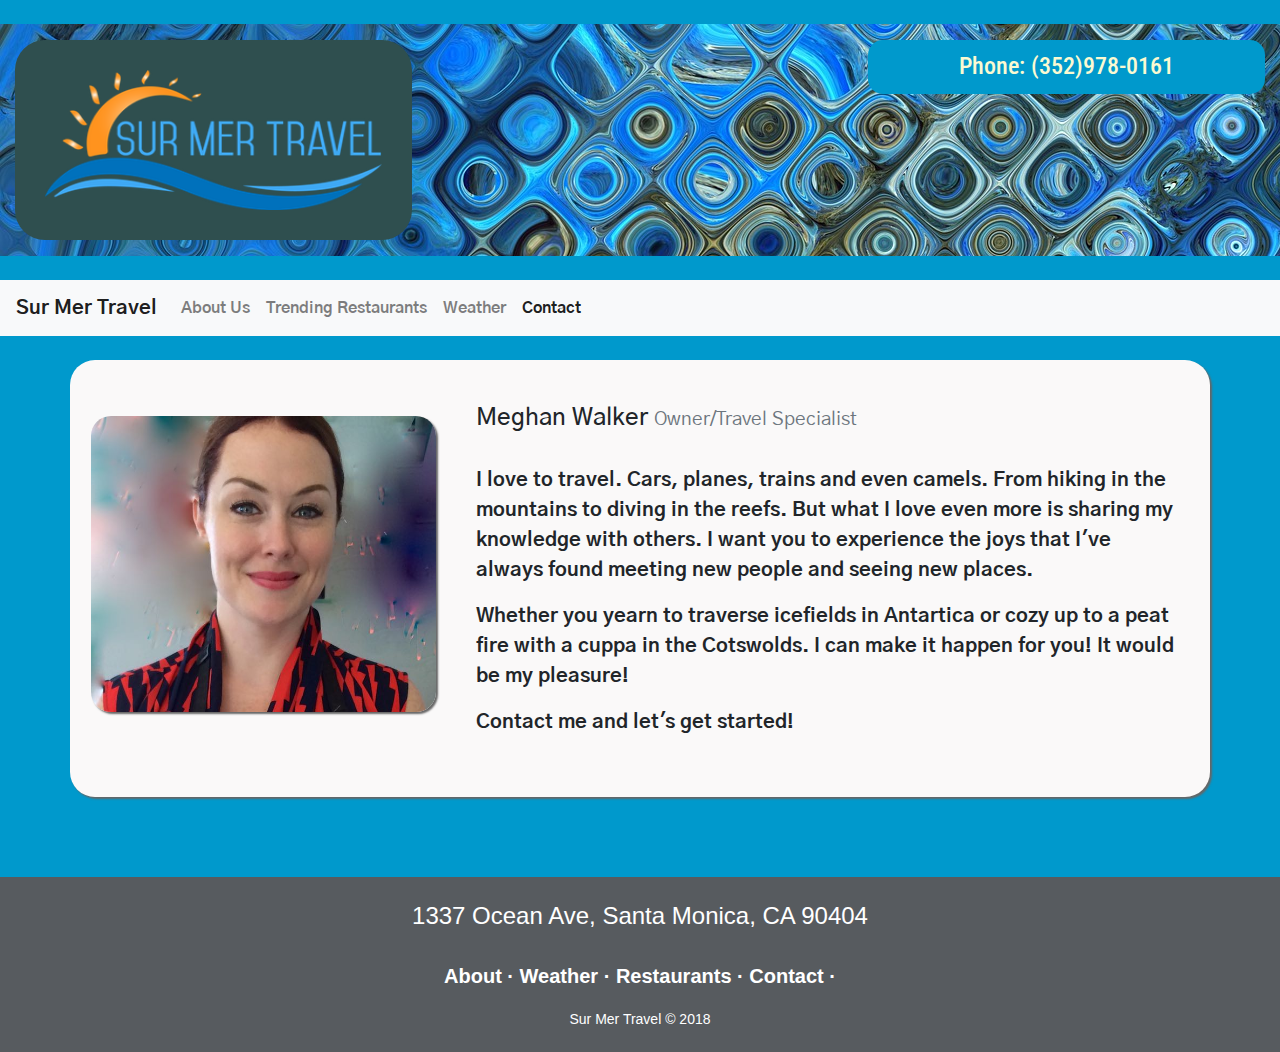
<file: about.html>
<!DOCTYPE html>
<html>
<head>

	<meta charset="UTF-8">
	<meta name="viewport" content="width=device-width, initial-scale=1.0">
	<meta http-equiv="X-UA-Compatible" content="ie=edge">
	<title>Sur Mer Travel</title>
	<link rel="stylesheet" type="text/css" href="assets/footer.css">
	<link rel="stylesheet" href="https://maxcdn.bootstrapcdn.com/bootstrap/4.0.0/css/bootstrap.min.css" integrity="sha384-Gn5384xqQ1aoWXA+058RXPxPg6fy4IWvTNh0E263XmFcJlSAwiGgFAW/dAiS6JXm" crossorigin="anonymous">

	<link href="https://fonts.googleapis.com/css?family=Merriweather" rel="stylesheet">
	<link href="https://fonts.googleapis.com/css?family=Gothic+A1|Roboto+Condensed:300" rel="stylesheet">

	<link rel="stylesheet" href="https://cdn.jsdelivr.net/npm/animate.css@3.5.2/animate.min.css" integrity="sha384-OHBBOqpYHNsIqQy8hL1U+8OXf9hH6QRxi0+EODezv82DfnZoV7qoHAZDwMwEJvSw" crossorigin="anonymous">
</head>

<!-- CSS -->
<style>

body {
	margin: 0 auto;	
	/*font-family: 'Georgia', Times, Times New Roman, serif;*/
	/*font-family: 'Roboto Condensed', sans-serif;*/
	font-family: 'Gothic A1', sans-serif;
	font-weight: bolder;
	padding: 0;
	/*background-image: url(assets/images/complexdesign.jpg);*/
	/*background-image: url(assets/images/water.jpg);*/
	background-color: #0099cc;
}

.blue-header span{
	border-bottom: 6px solid #57c4d0;
	font-family: 'Merriweather', serif;
}

.logo {
	/*text-indent: -99999999px;*/
	/*background: url('logo/l1.png')no-repeat;*/
	border-radius: 30px;
	background-color: darkslategray;
	/*width: 600px;*/
	height: 200px;
	padding: 30px;
	width: 100%;
}

h1 {
	padding:0px 0px 0px 5px;
}

navigation {
	width: 100%;
	border-radius: 50px;
	position: absolute;
	bottom: 0;
	text-align: center;
	margin:80px;
}

p {
	font-size: 20px;
	/*font-family: Arial;*/
}

.header span  {
	border-bottom: 5px dotted #57c4d0;
	margin-left: 0 auto;
	margin-right: 0 auto;
}

h2 {
	text-align: center;
}

.imageset{
	display: flex;
	flex-wrap: flex;
	padding: 40px 0px 0px 125px;
}

.navbar-custom  {
	background-color:#ccccccbe;
	padding: 50%
}

.information {
	font-size: 32px;
	color: black;
	line-height: 2;
}

#logo-box{
	margin-top: 0px;
	margin-bottom: 0px;
	background-image: url(assets/images/complexdesign.jpg);
}

.carousel_slide{
	height:300px;
	margin: 20px;
}

.infoWindow {
	margin-top: 200px;
	background-color:lemonchiffon;
}

.weatherapi{
 	background-color: lightgrey;
	width: 1490px;
	border: 15px solid lemonchiffon;
	padding: 25px;
	margin: 25px;
}

h3 {
	color: lightgoldenrodyellow;
	/*font-family: 'Gothic A1', sans-serif;*/
	font-family: 'Roboto Condensed', sans-serif;
}

#telephone {
	border-radius: 15px;
	background-color: #0099cc;
	font-family: 'Roboto Condensed', sans-serif;
	padding: 12px 0px 5px 0px;
	color: lightgoldenrodyellow;
}

/* specific to About page */
#meghanPhoto {
	margin-top: 20px;
	border-radius:20px;
	box-shadow: 2px 2px 2px #666;
}

#textbox {
  background-color: rgb(250, 249, 249);
  border-radius: 25px;
  padding: 20px;
  box-shadow: 2px 2px 2px #666;
}


</style>


<body>

<!-- Heading -->
<br>
<div class="container-fluid pt-3 pb-3" id="logo-box">
	<div class="row">
		<div class="information_box col-sm"> 
			<!--<h1 class= "logo">Logo Here</h1> -->
			<img src="assets/images/l1.png" class="logo">
		</div>
		<div class="col-sm"></div>
		<div class="col-sm">
			<div>
				<div id="telephone">
					<h4 class="text-center"><span>Phone: (352)978-0161</span></h4>
				</div>
			</div>
		</div>
	</div>	
</div>
<br>




<!-- Nav Bar -->
<div class="navagation">
	<nav class="navbar navbar-expand-lg navbar-light bg-light">
		<a class="navbar-brand" href="index.html">Sur Mer Travel</a>
		<button class="navbar-toggler" type="button" data-toggle="collapse" data-target="#navbarText" aria-controls="navbarText" aria-expanded="false" aria-label="Toggle navigation">
			<span class="navbar-toggler-icon"></span>
		</button>
		<div class="collapse navbar-collapse" id="navbarText">
			<ul class="navbar-nav mr-auto">
				<li class="nav-item">
					<a class="nav-link" href="about.html">About Us</a>
				</li>
				<li class="nav-item">
					<a class="nav-link" href="zomato.html">Trending Restaurants</a>
				</li>
				<li class="nav-item">
					<a class="nav-link" href="weather.html">Weather</a>
				</li>
				<li class="nav-item active">
					<a class="nav-link" href="contact.html">Contact <span class="sr-only">(current)</span></a>
				</li>
			</ul>
		</div>
	</nav>
</div>

<!--  Image and Bio begin here -->

<br>
<div class="container" id="textbox">
  
  	<div class="row">
		<div class="col-sm-4 col-lg-4 p-3">
			<img src="assets/images/MeghanCropped.jpg" class="img-fluid" id="meghanPhoto" alt="Responsive image">
		</div>

		<div class="col-sm col-lg p-4">
			<h4>
				Meghan Walker
				<small class="text-muted">Owner/Travel Specialist</small>
			</h4>
			<br>
			<p>I love to travel. Cars, planes, trains and even camels. From hiking in the mountains to diving in the reefs. But what I love even more is sharing my knowledge with others. I want you to experience the joys that I've always found meeting new people and seeing new places.</p>
			<p>Whether you yearn to traverse icefields in Antartica or cozy up to a peat fire with a cuppa in the Cotswolds. I can make it happen for you! It would be my pleasure!</p>
			<p>Contact me and let's get started!</p>
	
		</div>
	</div>
</div>


<script src="https://code.jquery.com/jquery-3.2.1.slim.min.js" integrity="sha384-KJ3o2DKtIkvYIK3UENzmM7KCkRr/rE9/Qpg6aAZGJwFDMVNA/GpGFF93hXpG5KkN" crossorigin="anonymous"></script>
<script src="https://cdnjs.cloudflare.com/ajax/libs/popper.js/1.12.9/umd/popper.min.js" integrity="sha384-ApNbgh9B+Y1QKtv3Rn7W3mgPxhU9K/ScQsAP7hUibX39j7fakFPskvXusvfa0b4Q" crossorigin="anonymous"></script>
<script src="https://maxcdn.bootstrapcdn.com/bootstrap/4.0.0/js/bootstrap.min.js" integrity="sha384-JZR6Spejh4U02d8jOt6vLEHfe/JQGiRRSQQxSfFWpi1MquVdAyjUar5+76PVCmYl" crossorigin="anonymous"></script>


<!-- footer -->

<footer class="footer-basic-centered">

	<p class="footer-company-motto">1337 Ocean Ave, Santa Monica, CA 90404</p>

	<p class="footer-links">
		<a href="about.html">About</a>
		·
		<a href="weather.html">Weather</a>
		·
		<a href="zomato.html">Restaurants</a>
		·
		<a href="contact.html">Contact</a>
		·
		
	</p>

	<p class="footer-company-name">Sur Mer Travel &copy; 2018</p>

</footer>

</body>

</html>
</file>
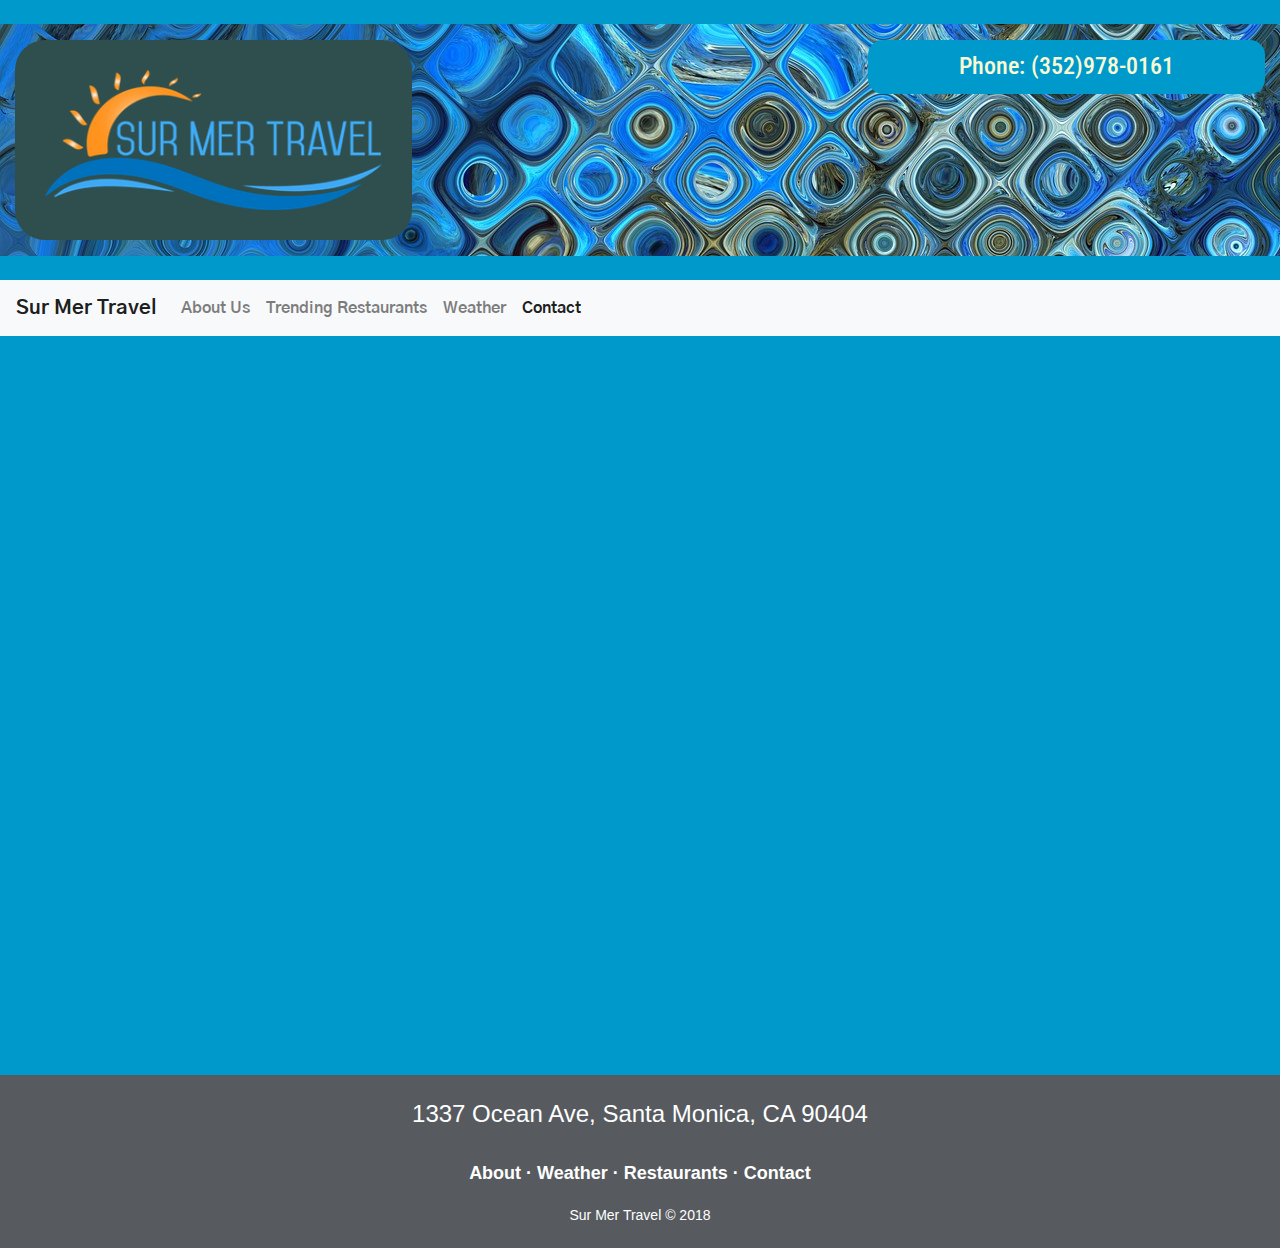
<file: contact.html>
<!DOCTYPE html>
<html>
<head>
    <meta charset="UTF-8">
    <meta name="viewport" content="width=device-width, initial-scale=1.0">
    <meta http-equiv="X-UA-Compatible" content="ie=edge">
    <title>Sur Mer Travel</title>

    <link rel="stylesheet" href="https://maxcdn.bootstrapcdn.com/bootstrap/4.0.0/css/bootstrap.min.css" integrity="sha384-Gn5384xqQ1aoWXA+058RXPxPg6fy4IWvTNh0E263XmFcJlSAwiGgFAW/dAiS6JXm" crossorigin="anonymous">

    <link href="https://fonts.googleapis.com/css?family=Merriweather" rel="stylesheet">
    <link href="https://fonts.googleapis.com/css?family=Gothic+A1|Roboto+Condensed:300" rel="stylesheet">

    <link rel="stylesheet" href="https://cdn.jsdelivr.net/npm/animate.css@3.5.2/animate.min.css" integrity="sha384-OHBBOqpYHNsIqQy8hL1U+8OXf9hH6QRxi0+EODezv82DfnZoV7qoHAZDwMwEJvSw" crossorigin="anonymous">
    <link rel="stylesheet" type="text/css" href="assets/footer.css">

</head>


<!-- CSS -->
<style>

body {
    margin: 0 auto;	
    /*font-family: 'Georgia', Times, Times New Roman, serif;*/
    /*font-family: 'Roboto Condensed', sans-serif;*/
    font-family: 'Gothic A1', sans-serif;
    font-weight: bolder;
    padding: 0;
    /*background-image: url(assets/images/complexdesign.jpg);*/
    /*background-image: url(assets/images/water.jpg);*/
    background-color: #0099cc;
}

.blue-header span{
    border-bottom: 6px solid #57c4d0;
    font-family: 'Merriweather', serif;;
}

.logo {
	/*text-indent: -99999999px;*/
	/*background: url('logo/l1.png')no-repeat;*/
	border-radius: 30px;
	background-color: darkslategray;
	/*width: 600px;*/
	height: 200px;
    padding: 30px;
    width: 100%;
}


h1 {
    padding:0px 0px 0px 5px;
}

navigation {
    width: 100%;
    border-radius: 50px;
    position: absolute;
    bottom: 0;
    text-align: center;
    margin:80px;
}

p {
    font-family: Arial;
}

.header span  {
    border-bottom: 5px dotted #57c4d0;
    margin-left: 0 auto;
    margin-right: 0 auto;
    }

h2 {
  text-align: center;
}

.imageset{
    display: flex;
    flex-wrap: flex;
    padding: 40px 0px 0px 125px;
}

.navbar-custom  {
    background-color:#ccccccbe;
    padding: 50%
}

.information {
    font-size: 32px;
    color: black;
    line-height: 2;
}

#logo-box{
    margin-top: 0px;
    margin-bottom: 0px;
    background-image: url(assets/images/complexdesign.jpg);
}

.carousel_slide{
    height:300px;
    margin: 20px;
}

.infoWindow {
    margin-top: 200px;
    background-color:lemonchiffon;
    }

.weatherapi{
    background-color: lightgrey;
    width: 1490px;
    border: 15px solid lemonchiffon;
    padding: 25px;
    margin: 25px;
}

h3 {
    color: lightgoldenrodyellow;
    /*font-family: 'Gothic A1', sans-serif;*/
    font-family: 'Roboto Condensed', sans-serif;
}

#telephone {
	border-radius: 15px;
	background-color: #0099cc;
	font-family: 'Roboto Condensed', sans-serif;
	padding: 12px 0px 5px 0px;
	color: lightgoldenrodyellow;
}

#paperAirplane {
    height: 300px;
    /*margin-top: 81px;
    margin-left: 20px;
    margin-right: 250px;*/
    border-radius: 5px;
}

.emailForm {
    width: 100%;
    text-align: center;
    margin-top: 50px;
}


</style>


<body>

<!-- Heading -->
<br>
<div class="container-fluid pt-3 pb-3" id="logo-box">
    <div class="row">
        <div class="information_box col-sm"> 
            <!--<h1 class= "logo">Logo Here</h1> -->
            <img src="assets/images/l1.png" class="logo">
        </div>
        <div class="col-sm"></div>
        <div class="col-sm">
            <div>
                <div id="telephone">
                    <h4 class="text-center"><span>Phone: (352)978-0161</span></h4>
                </div>
            </div>
        </div>
    </div>	
</div>
<br>




<!-- Nav Bar -->
<div class="navagation">
  <nav class="navbar navbar-expand-lg navbar-light bg-light">
    <a class="navbar-brand" href="index.html">Sur Mer Travel</a>
    <button class="navbar-toggler" type="button" data-toggle="collapse" data-target="#navbarText" aria-controls="navbarText" aria-expanded="false" aria-label="Toggle navigation">
      <span class="navbar-toggler-icon"></span>
    </button>
    <div class="collapse navbar-collapse" id="navbarText">
      <ul class="navbar-nav mr-auto">
        <li class="nav-item">
          <a class="nav-link" href="about.html">About Us</a>
        </li>
        <li class="nav-item">
          <a class="nav-link" href="zomato.html">Trending Restaurants</a>
        </li>
        <li class="nav-item">
          <a class="nav-link" href="weather.html">Weather</a>
        </li>
        <li class="nav-item active">
          <a class="nav-link" href="contact.html">Contact <span class="sr-only">(current)</span></a>
        </li>
      </ul>
    </div>
  </nav>
</div>


<!-- Contact Form -->

<div class="emailForm">            
    <iframe height="602"
    allowTransparency="true"
    frameborder="0"
    scrolling="no"
    style="width:45%;border:none;display:float-left;"
    src="https://surmertravel.wufoo.com/embed/m19zj35g1xwehw5/">
    <a href="https://surmertravel.wufoo.com/forms/m19zj35g1xwehw5/">
    Fill out my Wufoo form!
    </a>
    </iframe>
    <div id="wuf-adv" style="font-family:inherit; font-size:small; color:#a7a7a7;text-align:center;display:float-left;"></div>
    <span class="notranslate">

    </span>

    <!--<img src="assets/images/paperairplane.png" alt="Paper Airplane" id="paperAirplane">-->
</div>
              

<footer class="footer-basic-centered">

	<p class="footer-company-motto">1337 Ocean Ave, Santa Monica, CA 90404</p>

	<p class="footer-links">
		<a href="about.html">About</a>
		·
		<a href="weather.html">Weather</a>
		·
		<a href="zomato.html">Restaurants</a>
		·
		<a href="contact.html">Contact</a>
		
		
	</p>

	<p class="footer-company-name">Sur Mer Travel &copy; 2018</p>

</footer>


<script src="https://code.jquery.com/jquery-3.2.1.js"></script>

<script src="https://cdnjs.cloudflare.com/ajax/libs/popper.js/1.12.9/umd/popper.min.js" integrity="sha384-ApNbgh9B+Y1QKtv3Rn7W3mgPxhU9K/ScQsAP7hUibX39j7fakFPskvXusvfa0b4Q" crossorigin="anonymous"></script>
<script src="https://maxcdn.bootstrapcdn.com/bootstrap/4.0.0/js/bootstrap.min.js" integrity="sha384-JZR6Spejh4U02d8jOt6vLEHfe/JQGiRRSQQxSfFWpi1MquVdAyjUar5+76PVCmYl" crossorigin="anonymous"></script>

</body>

</html>
</file>
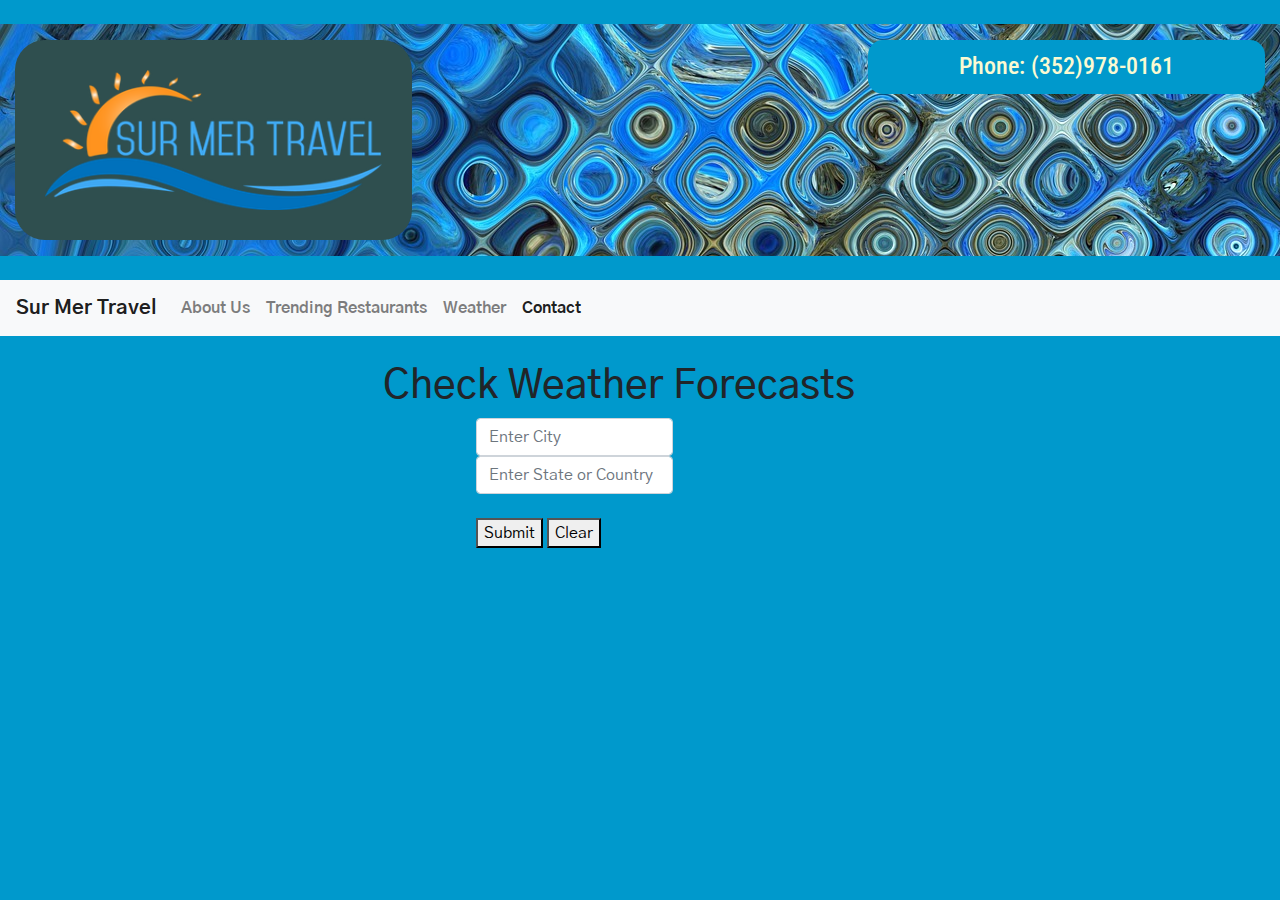
<file: weather.html>
<!DOCTYPE html>
<html>
<head>
		<meta charset="UTF-8">
		<meta name="viewport" content="width=device-width, initial-scale=1.0">
		<meta http-equiv="X-UA-Compatible" content="ie=edge">
		<title>Sur Mer Travel</title>
		

		<link rel="stylesheet" href="https://maxcdn.bootstrapcdn.com/bootstrap/4.0.0/css/bootstrap.min.css" integrity="sha384-Gn5384xqQ1aoWXA+058RXPxPg6fy4IWvTNh0E263XmFcJlSAwiGgFAW/dAiS6JXm" crossorigin="anonymous">

		<link href="https://fonts.googleapis.com/css?family=Merriweather" rel="stylesheet">
		<link href="https://fonts.googleapis.com/css?family=Gothic+A1|Roboto+Condensed:300" rel="stylesheet">

		<link rel="stylesheet" href="https://cdn.jsdelivr.net/npm/animate.css@3.5.2/animate.min.css" integrity="sha384-OHBBOqpYHNsIqQy8hL1U+8OXf9hH6QRxi0+EODezv82DfnZoV7qoHAZDwMwEJvSw" crossorigin="anonymous">
		<link rel="stylesheet" type="text/css" href="assets/weather.css">
</head>


<body>

<!-- Heading -->
<br>
<div class="container-fluid pt-3 pb-3" id="logo-box">
	<div class="row">
		<div class="information_box col-sm"> 
			<!--<h1 class= "logo">Logo Here</h1> -->
			<img src="assets/images/l1.png" class="logo">
		</div>
		<div class="col-sm"></div>
		<div class="col-sm">
			<div>
				<div id="telephone">
					<h4 class="text-center"><span>Phone: (352)978-0161</span></h4>
				</div>
			</div>
		</div>
	</div>	
</div>
	<br>


	
	<!-- Nav Bar -->
	<div class="navagation">
		<nav class="navbar navbar-expand-lg navbar-light bg-light">
			<a class="navbar-brand" href="index.html">Sur Mer Travel</a>
			<button class="navbar-toggler" type="button" data-toggle="collapse" data-target="#navbarText" aria-controls="navbarText" aria-expanded="false" aria-label="Toggle navigation">
				<span class="navbar-toggler-icon"></span>
			</button>
			<div class="collapse navbar-collapse" id="navbarText">
				<ul class="navbar-nav mr-auto">
					<li class="nav-item">
						<a class="nav-link" href="about.html">About Us</a>
					</li>
					<li class="nav-item">
						<a class="nav-link" href="zomato.html">Trending Restaurants</a>
					</li>
					<li class="nav-item">
						<a class="nav-link" href="weather.html">Weather</a>
					</li>
					<li class="nav-item active">
						<a class="nav-link" href="contact.html">Contact <span class="sr-only">(current)</span></a>
					</li>
				</ul>
			</div>
		</nav>
	</div>
	<br>
	

<!--  Weather Information begins here  -->

	<div class="container">
		<div class="row">
			<div class="col">
			<h1 class="pr-5 text-center blue-header"><span></span>Check Weather Forecasts</span></h1>
			</div>
		</div>
		<div class="row">
			<div class="col"></div>
			<div class="col pr-5 pl-5 pb-5" id="input-div">
				<input type="text" class="form-control" id="city" placeholder="Enter City">
				<input type="text" class="form-control" id="country" placeholder="Enter State or Country">
				<br>
				<button id="click-button" type="submit"> Submit </button>
				<button id="clear-button" type="submit"> Clear </button>
			</div>
			<div class="col"></div>
		</div>	
		<div class="row">
			<div class="col-2"></div>
			<div class="col pr-5 mr-5 pb-5" id="detail-div">
					<div class="city"></div>
					<div class="country"></div>
					<a class="weather"></a>
			</div>
			<div class="col-1"></div>		
		</div>

		<div>
			<div class="row">
				<div class="col-2"></div>
				<div class="col">
				<div class="pb-5" id="display-div"></div>
				</div>
				<div class="col-1"></div>
			</div>
		</div>			

	</div>

	</body>
	<script src="https://code.jquery.com/jquery-3.2.1.js"></script>
	<script src="assets/JS/weather.js"> </script>
	<script src="https://cdnjs.cloudflare.com/ajax/libs/popper.js/1.12.9/umd/popper.min.js" integrity="sha384-ApNbgh9B+Y1QKtv3Rn7W3mgPxhU9K/ScQsAP7hUibX39j7fakFPskvXusvfa0b4Q" crossorigin="anonymous"></script>
	<script src="https://maxcdn.bootstrapcdn.com/bootstrap/4.0.0/js/bootstrap.min.js" integrity="sha384-JZR6Spejh4U02d8jOt6vLEHfe/JQGiRRSQQxSfFWpi1MquVdAyjUar5+76PVCmYl" crossorigin="anonymous"></script>
	
	
	
	</html>
</file>
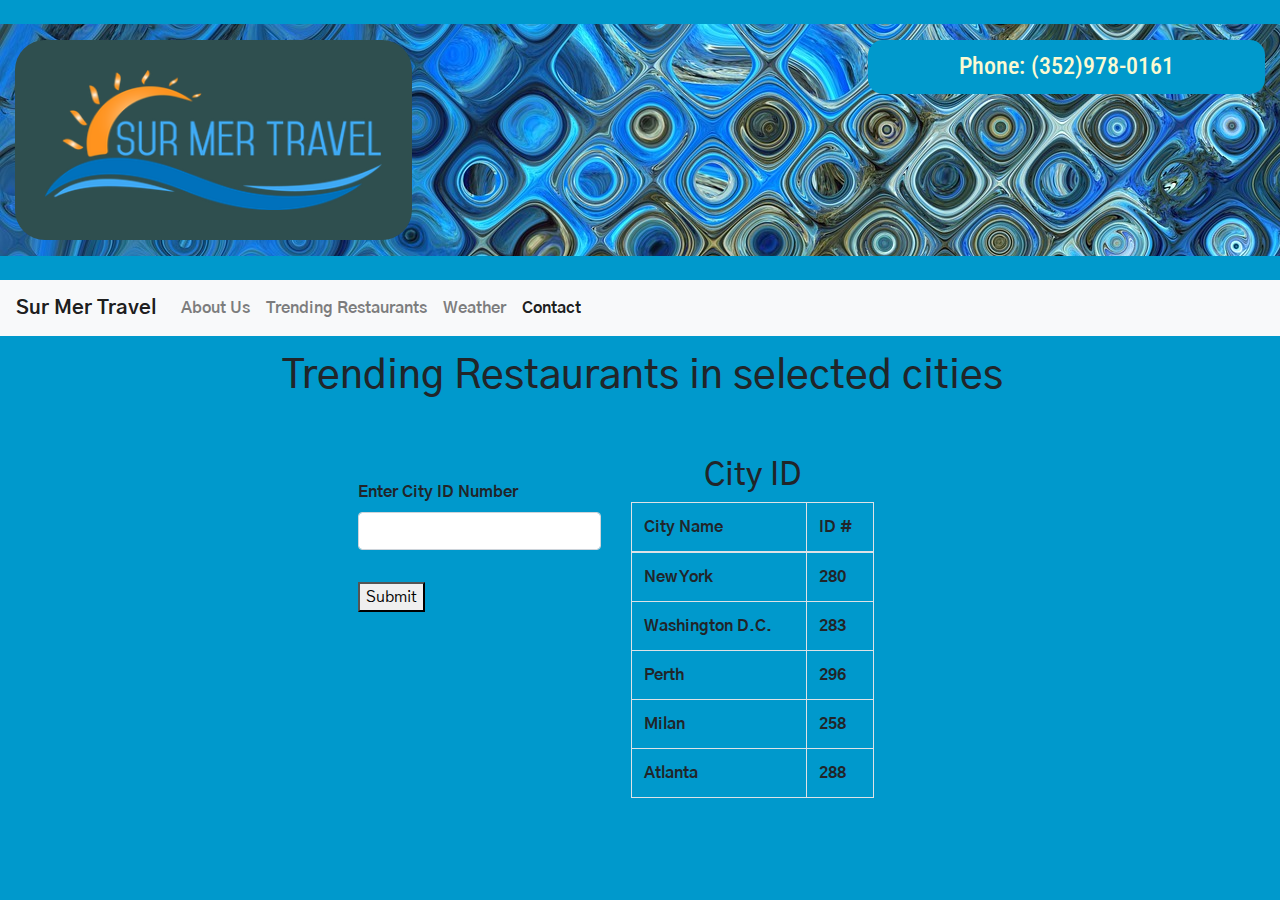
<file: zomato.html>
<!DOCTYPE html>
<html>
<head>

		<meta charset="utf-8" />
    <meta http-equiv="X-UA-Compatible" content="IE=edge">

    <meta name="viewport" content="width=device-width, initial-scale=1">
  

		<script src="https://code.jquery.com/jquery-3.3.1.min.js"
  integrity="sha256-FgpCb/KJQlLNfOu91ta32o/NMZxltwRo8QtmkMRdAu8="
	crossorigin="anonymous"></script>



  <script src="assets/JS/zomato.js"></script> 
  

	

<link rel="stylesheet" href="https://maxcdn.bootstrapcdn.com/bootstrap/4.0.0/css/bootstrap.min.css" integrity="sha384-Gn5384xqQ1aoWXA+058RXPxPg6fy4IWvTNh0E263XmFcJlSAwiGgFAW/dAiS6JXm" crossorigin="anonymous">

<link href="https://fonts.googleapis.com/css?family=Merriweather" rel="stylesheet">
<link href="https://fonts.googleapis.com/css?family=Gothic+A1|Roboto+Condensed:300" rel="stylesheet">
<link rel="stylesheet" type="text/css" media="screen" href="assets/zomato.css" />

<title>Sur Mer Travel</title>
	
</head>

<body>

<!-- Heading -->
<br>
<div class="container-fluid pt-3 pb-3" id="logo-box">
    <div class="row">
      <div class="information_box col-sm"> 
        <!--<h1 class= "logo">Logo Here</h1> -->
        <img src="assets/images/l1.png" class="logo">
      </div>
      <div class="col-sm"></div>
      <div class="col-sm">
        <div>
          <div id="telephone">
            <h4 class="text-center"><span>Phone: (352)978-0161</span></h4>
          </div>
        </div>
      </div>
    </div>	
</div>
  <br>


  
  
  <!-- Nav Bar -->
  <div class="navagation">
      <nav class="navbar navbar-expand-lg navbar-light bg-light">
        <a class="navbar-brand" href="index.html">Sur Mer Travel</a>
        <button class="navbar-toggler" type="button" data-toggle="collapse" data-target="#navbarText" aria-controls="navbarText" aria-expanded="false" aria-label="Toggle navigation">
          <span class="navbar-toggler-icon"></span>
        </button>
        <div class="collapse navbar-collapse" id="navbarText">
          <ul class="navbar-nav mr-auto">
            <li class="nav-item">
              <a class="nav-link" href="about.html">About Us</a>
            </li>
            <li class="nav-item">
              <a class="nav-link" href="zomato.html">Trending Restaurants</a>
            </li>
            <li class="nav-item">
              <a class="nav-link" href="weather.html">Weather</a>
            </li>
            <li class="nav-item active">
              <a class="nav-link" href="contact.html">Contact <span class="sr-only">(current)</span></a>
            </li>
          </ul>
        </div>
      </nav>
  </div>

<!--  Zomato Begins Here  -->

<div class="container">
  <div class="row mt-3 mb-5">
    <div class="col">
      <h1 class="text-center blue-header"><span></span>Trending Restaurants in selected cities</span></h1>
    </div>
  </div>
  <div class="row">
      <div class="col"></div>
      <div class="col mt-4">
          
            <form id="city-form">
                <label for="city-input">Enter City ID Number</label>
                <input type="text" class="form-control mb-2 mr-sm-2" id="city-input">
                <br>
                <!-- <input class="btn btn-secondary mx-2" type="submit" id="addCity" value="submit"> -->
                <button id="addCity" type="submit"> Submit </button>
                
            </form>

      </div>
      <!--<div class="col"></div>-->
      <div class="col">
      <!--<div class="container">-->
          <h2>City ID</h2>
          <table class="table table-bordered">
            <thead>
              <tr>
                <th>City Name</th>
                <th>ID #</th>
              </tr>
            </thead>
            <tbody>
              <tr>
                <td>New York</td>
                <td>280</td>
              </tr>
              <tr>
                <td>Washington D.C.</td>
                <td>283</td>
              </tr>
              <tr>
                <td>Perth</td>
                <td>296</td>
              </tr>
              <tr>
                  <td>Milan</td>
                  <td>258</td>
              </tr>
              <tr>
                  <td>Atlanta</td>
                  <td>288</td>
              </tr>
            </tbody>
          </table>
        </div>
    <div class="col"></div>
  <div class="row">
      
        <!--<div id="myCityButtons"></div>
    
            <div class="container">
        
            <div class="row">

              <div class="col-6">
                  <div id="cities" class="row"></div>
              </div>-->	
        <div class="col">          
                <div class="mt-5 ml-5" id="cities"></div>
        </div>
        
	</div>

<br>
<br>

</div>

     

   


    














<script src="https://cdnjs.cloudflare.com/ajax/libs/popper.js/1.12.9/umd/popper.min.js" integrity="sha384-ApNbgh9B+Y1QKtv3Rn7W3mgPxhU9K/ScQsAP7hUibX39j7fakFPskvXusvfa0b4Q" crossorigin="anonymous"></script>
<script src="https://maxcdn.bootstrapcdn.com/bootstrap/4.0.0/js/bootstrap.min.js" integrity="sha384-JZR6Spejh4U02d8jOt6vLEHfe/JQGiRRSQQxSfFWpi1MquVdAyjUar5+76PVCmYl" crossorigin="anonymous"></script>

</body>
</html>
</file>
<file: assets/footer.css>
.footer-basic-centered{
	background-color: #575b5f;
	/*background-color: darkslategray;*/
	box-shadow: 0 1px 1px 0 rgba(0, 0, 0, 0.12);
	box-sizing: border-box;
	width: 100%;
	text-align: center;
	font: normal 18px sans-serif;
	padding: 25px;
	margin-top: 80px;
	box-shadow: 2px #666;
}

.footer-basic-centered .footer-company-motto{
	color: white;
	font-size: 24px;
	margin: 0;
}

.footer-basic-centered .footer-company-name{
	color:  white;
	font-size: 14px;
	margin: 0;
}

.footer-basic-centered .footer-links{
	list-style: none;
	font-weight: bold;
	color:  #ffffff;
	padding: 35px 0 23px;
	margin: 0;
}

.footer-basic-centered .footer-links a{
	display:inline-block;
	text-decoration: none;
	color: inherit;
}

/* If you don't want the footer to be responsive, remove these media queries */

@media (max-width: 600px) {

	.footer-basic-centered{
		padding: 35px;
	}

	.footer-basic-centered .footer-company-motto{
		font-size: 18px;
	}

	.footer-basic-centered .footer-company-name{
		font-size: 12px;
	}

	.footer-basic-centered .footer-links{
		font-size: 14px;
		padding: 25px 0 20px;
	}

	.footer-basic-centered .footer-links a{
		line-height: 1.8;
	}
}
</file>
<file: assets/weather.css>
body {
		margin: 0 auto;	
		/*font-family: 'Georgia', Times, Times New Roman, serif;*/
		/*font-family: 'Roboto Condensed', sans-serif;*/
		font-family: 'Gothic A1', sans-serif;
		font-weight: bolder;
		padding: 0;
		/*background-image: url(assets/images/complexdesign.jpg);*/
		/*background-image: url(assets/images/water.jpg);*/
		background-color: #0099cc;
}

.blue-header span{
		border-bottom: 6px solid #57c4d0;
		font-family: 'Merriweather', serif;;
}

.logo {
	/*text-indent: -99999999px;*/
	/*background: url('logo/l1.png')no-repeat;*/
	border-radius: 30px;
	background-color: darkslategray;
	/*width: 600px;*/
	height: 200px;
	padding: 30px;
	width: 100%;
}

h1 {
		padding:0px 0px 0px 5px;
}

navigation {
		width: 100%;
		border-radius: 50px;
		position: absolute;
		bottom: 0;
		text-align: center;
		margin:80px;
}

p {
  font-family: Arial;
}

.header span  {
		border-bottom: 5px dotted #57c4d0;
		margin-left: 0 auto;
		margin-right: 0 auto;
}

h2 {
		text-align: center;
}

.imageset{
		display: flex;
		flex-wrap: flex;
		padding: 40px 0px 0px 125px;
}

.navbar-custom  {
		background-color:#ccccccbe;
		padding: 50%
}

.information {
		font-size: 32px;
		color: black;
		line-height: 2;
}

#logo-box{
		margin-top: 0px;
		margin-bottom: 0px;
		background-image: url(images/complexdesign.jpg);
}

.carousel_slide{
		height:300px;
		margin: 20px;
}

.infoWindow {
		margin-top: 200px;
		background-color:lemonchiffon;
}

.weatherapi{
		background-color: lightgrey;
		width: 1490px;
		border: 15px solid lemonchiffon;
		padding: 25px;
		margin: 25px;
}

h3 {
		color: black;
		/*font-family: 'Gothic A1', sans-serif;*/
		/*font-family: 'Roboto Condensed', sans-serif;*/
		font-family: 'Gothic A1', sans-serif;
}

#telephone {
	border-radius: 15px;
	background-color: #0099cc;
	font-family: 'Roboto Condensed', sans-serif;
	padding: 12px 0px 5px 0px;
	color: lightgoldenrodyellow;
}


/*.container {
	display: flex;
	flex-direction: row;
	flex-wrap: wrap;
	justify-content: space-between;
	padding : 20px 0px 0px 15px;

}*/

#days {
    width: 200px;
}

#city {
    width: 60%;
}

#country {
	width: 60%;
}

/*#display-div {
	display: block;
	position: relative;
	left: 400px;
	float: center;
    margin-left: auto;
    margin-right: auto;
    width: 95%;
}
*/

#input-div {
	float: left;
}

/*#detail-div {
	float: center;

}*/
</file>
<file: assets/zomato.css>
body {
	margin: 0 auto;
	/*font-family: 'Georgia', Times, Times New Roman, serif;*/
	padding: 0;
	/*background-image: url(assets/images/skulls.png)*/


	/*font-family: 'Georgia', Times, Times New Roman, serif;*/
	/*font-family: 'Roboto Condensed', sans-serif;*/
	font-family: 'Gothic A1', sans-serif;
	font-weight: bolder;

	/*background-image: url(assets/images/complexdesign.jpg);*/
	/*background-image: url(assets/images/water.jpg);*/
	background-color: #0099cc;

}

img.img-wrap{
	float: left;
	margin-right: 10px;
	clear: both;
	padding: 1px;
	border: 1px solid #1d5218;
	background-color: #cbb;

}

.blue-header span{
	border-bottom: 6px solid #57c4d0;
	/*font-family: 'Merriweather', serif;*/
	font-family: 'Gothic A1', sans-serif;
}

.logo {
	/*text-indent: -99999999px;*/
	/*background: url('logo/l1.png')no-repeat;*/
	border-radius: 30px;
	background-color: darkslategray;
	/*width: 600px;*/
	height: 200px;
	padding: 30px;
	width: 100%;
}

h1 {
	padding:0px 0px 0px 5px;
	text-align: center;
}

navigation {
    width: 100%;
    border-radius: 50px;
    position: absolute;
    bottom: 0;
	text-align: center;
	margin:80px;
}



p {
	font-family: Arial;
}

h2 {
	text-align: center;
}

.header span  {
	border-bottom: 5px dotted #57c4d0;
	margin-left: 0 auto;
	margin-right: 0 auto;
}


.imageset{
	display: flex;
	flex-wrap: flex;
	padding: 40px 0px 0px 125px;
}

/*.navbar-custom  {
	background-color: lemonchiffon;
}*/

.navbar-custom  {
	background-color:#ccccccbe;
	padding: 50%
}


.information {
	font-size: 32px;
	color: black;
	line-height: 2;
}

#logo-box{
	margin-top: 0px;
	margin-bottom: 0px;
	background-image: url(images/complexdesign.jpg);
}

.carousel_slide{
    height:300px;
	margin: 20px;
}

.infoWindow {
	margin-top: 200px;
	background-color:lemonchiffon;
}

.weatherapi{
 	background-color: lightgrey;
    width: 1490px;
    border: 15px solid lemonchiffon;
    padding: 25px;
    margin: 25px;
}

h3 {
	color: lightgoldenrodyellow;
	/*font-family: 'Gothic A1', sans-serif;*/
	font-family: 'Roboto Condensed', sans-serif;
}

/*.container {
	display: flex;
	flex-direction: row;
	flex-wrap: wrap;
	justify-content: space-between;
	padding : 20px 0px 0px 15px;

}*/

#telephone {
	border-radius: 15px;
	background-color: #0099cc;
	font-family: 'Roboto Condensed', sans-serif;
	padding: 12px 0px 5px 0px;
	color: lightgoldenrodyellow;
}
</file>
